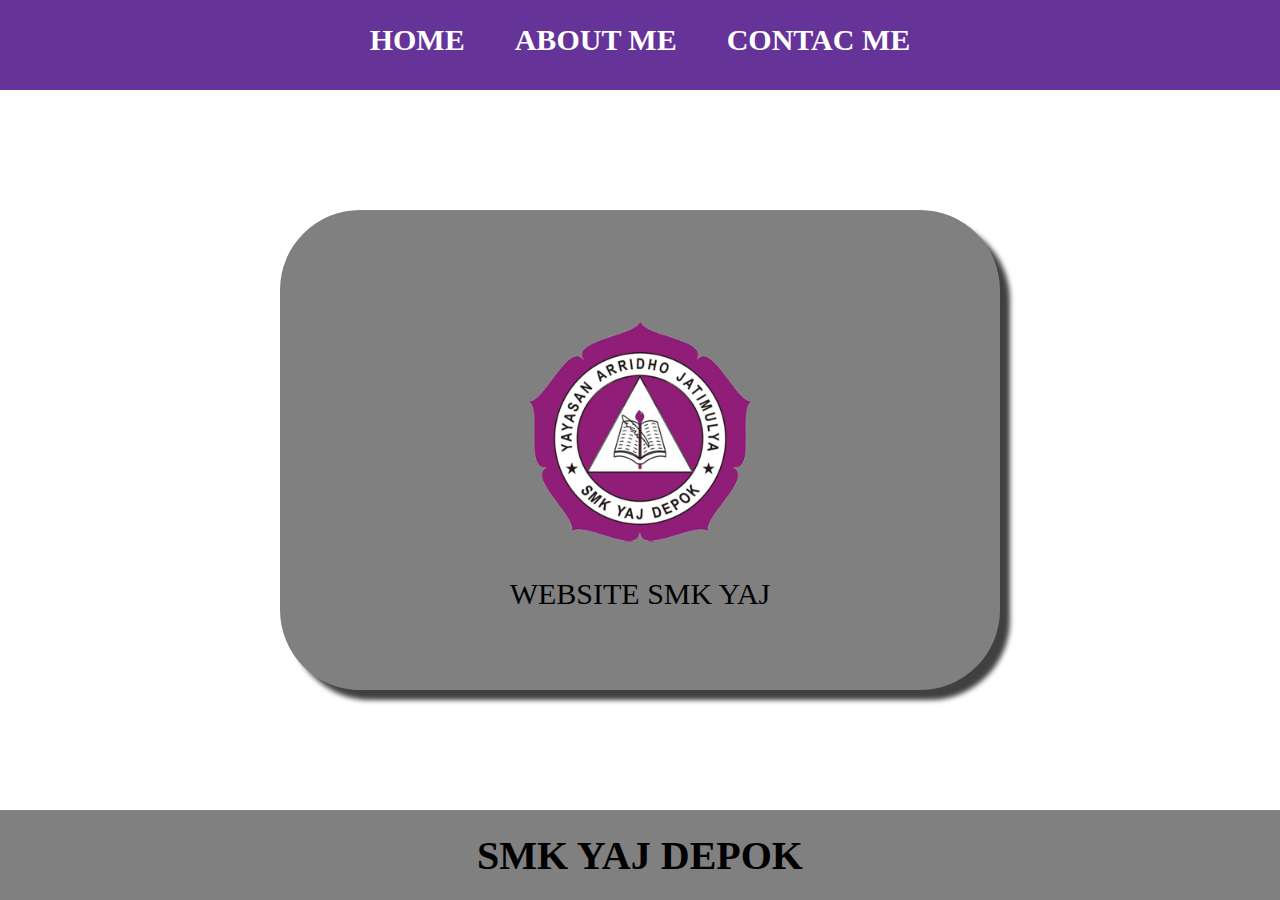
<file: index.html>
<html>
    <head>
      <title>TENTANG SAYA BSIA BACA DISINI</title>
      <link rel="stylesheet" href="style.css" />
    </head>
    <body>
      <div class="container">
      <!-- NAVIGATION BAR -->
      <div class="container-navbar">
        <ul class="ul-navbar">
            <li class="li-navbar">
              <a href="#" class="a-navbar">HOME</a>
            </li>
            <li class="li-navbar">
              <a href="about.html" class="a-navbar">ABOUT ME</a>
            </li>
            <li class="li-navbar">
              <a href="contact.html" class="a-navbar">CONTAC ME</a>
            </li>
        </ul>
      </div>
      <!-- NAVIGATION BAR SELESAI -->

      <!-- CONTENT 1 -->
      <div class="container-content">
        <a href="https://www.smkyajdepok.sch.id" class="a-content">
          <img src="Logo_YAJ-removebg-preview.png" class="img-content"/>
          <p>WEBSITE SMK YAJ</p>
        </a>
      </div>
      <!-- CONTENT 1 END -->

      <!-- FOOTER -->
      <div class="container-footer">
        <h1 class="h1-footer">SMK YAJ DEPOK</h1>
      </div>
      <!-- FOOTER END -->
    </div>
    </body>
</html>
</file>
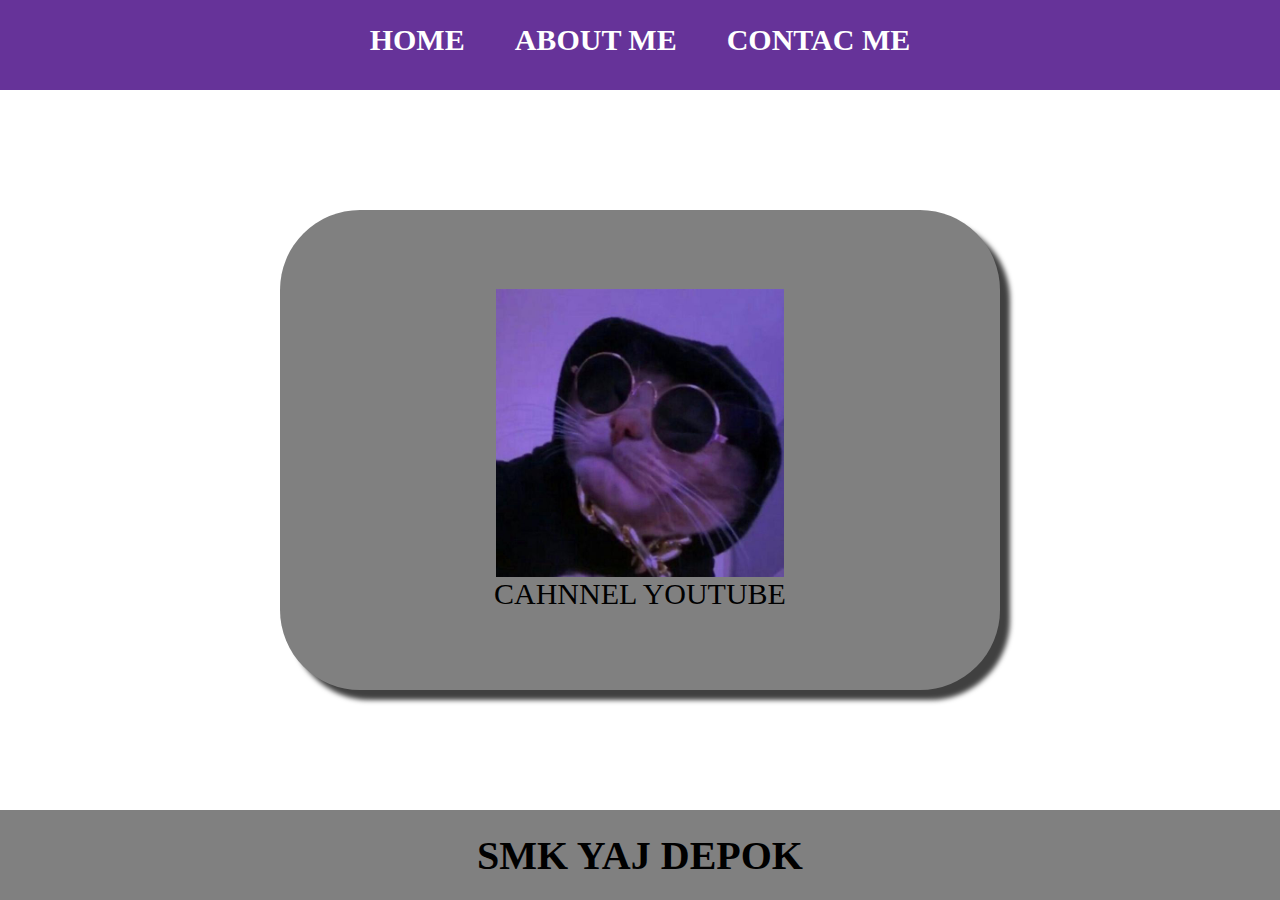
<file: about.html>
<html>
    <head>
      <title>ABOUT ME</title>
      <link rel="stylesheet" href="style.css" />
    </head>
    <body>
      <div class="container">
      <!-- NAVIGATION BAR -->
      <div class="container-navbar">
        <ul class="ul-navbar">
            <li class="li-navbar">
              <a href="index.html" class="a-navbar">HOME</a>
            </li>
            <li class="li-navbar">
              <a href="about.html" class="a-navbar">ABOUT ME</a>
            </li>
            <li class="li-navbar">
              <a href="contact.html" class="a-navbar">CONTAC ME</a>
            </li>
        </ul>
      </div>
      <!-- NAVIGATION BAR SELESAI -->

      <!-- CONTENT 1 -->
      <div class="container-content">
        <a href="https://youtube.com/" class="a-content">
          <img src="Catcow_n.jpg" class="img-content"/>
          <p>CAHNNEL YOUTUBE</p>
        </a>
      </div>
      <!-- CONTENT 1 END -->

      <!-- FOOTER -->
      <div class="container-footer">
        <h1 class="h1-footer">SMK YAJ DEPOK</h1>
      </div>
      <!-- FOOTER END -->
    </div>
    </body>
</html>
</file>
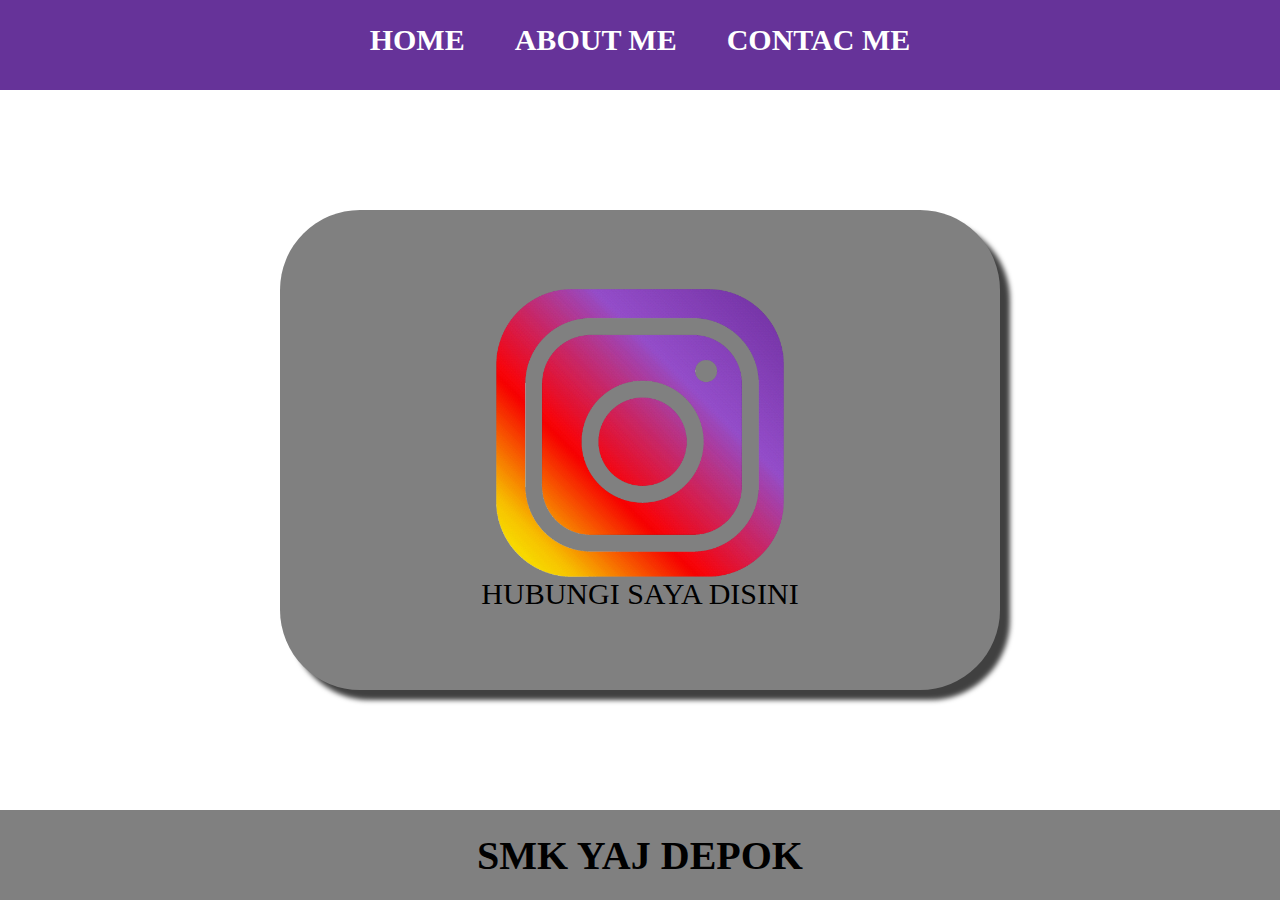
<file: contact.html>
<html>
    <head>
      <title>CONTACT ME</title>
      <link rel="stylesheet" href="style.css" />
    </head>
    <body>
      <div class="container">
      <!-- NAVIGATION BAR -->
      <div class="container-navbar">
        <ul class="ul-navbar">
            <li class="li-navbar">
              <a href="index.html" class="a-navbar">HOME</a>
            </li>
            <li class="li-navbar">
              <a href="about.html" class="a-navbar">ABOUT ME</a>
            </li>
            <li class="li-navbar">
              <a href="contact.html" class="a-navbar">CONTAC ME</a>
            </li>
        </ul>
      </div>
      <!-- NAVIGATION BAR SELESAI -->

      <!-- CONTENT 1 -->
      <div class="container-content">
        <a href="https://instagram.com/_xcczty" class="a-content">
          <img src="ig png.png" class="img-content"/>
          <p>HUBUNGI SAYA DISINI</p>
        </a>
      </div>
      <!-- CONTENT 1 END -->

      <!-- FOOTER -->
      <div class="container-footer">
        <h1 class="h1-footer">SMK YAJ DEPOK</h1>
      </div>
      <!-- FOOTER END -->
    </div>
    </body>
</html>
</file>
<file: style.css>
*,
html {
    margin: 0;
    padding: 0;
}

.container {}

.container-navbar {
    background-color: rebeccapurple;
    width: 100%;
    height: 10vh;
}

.ul-navbar {
    display: flex;
    height: 80px;
    justify-content: center;
    align-items: center;
}

.li-navbar {
    list-style-type: none;
    padding: 20px;
    margin: 5px;
    color: white;
    font-size: 30px;
}

.li-navbar:hover {
    background-color: grey;
    transition: .5s ease-in-out;
    transition-delay: .3s;
    border-radius: 8px;
}

.a-navbar {
    color: white;
    text-decoration: none;
    font-weight: 800;
}

.container-content {
    background-color: white;
    display: flex;
    justify-content: center;
    align-items: center;
    height: 80vh;
}

.a-content {
    background-color: grey;
    color: black;
    text-decoration: none;
    font-size: 30px;
    width: 720px;
    height: 480px;
    display: flex;
    flex-direction: column;
    justify-content: center;
    align-items: center;
    border-radius: 80px;
    box-shadow: 10px 10px 5px 0px rgba(0,0,0,0.75);
    -webkit-box-shadow: 10px 10px 5px 0px rgba(0,0,0,0.75);
    -moz-box-shadow: 10px 10px 5px 0px rgba(0,0,0,0.75);
}
.img-content {
    width: 40%;
    height: 60%;
}

.container-footer {
    height: 10vh;
    background-color: grey;
    display: flex;
    justify-content: center;
    align-items: center;
}

.h1-footer {
    font-size: 40px;

}
</file>
